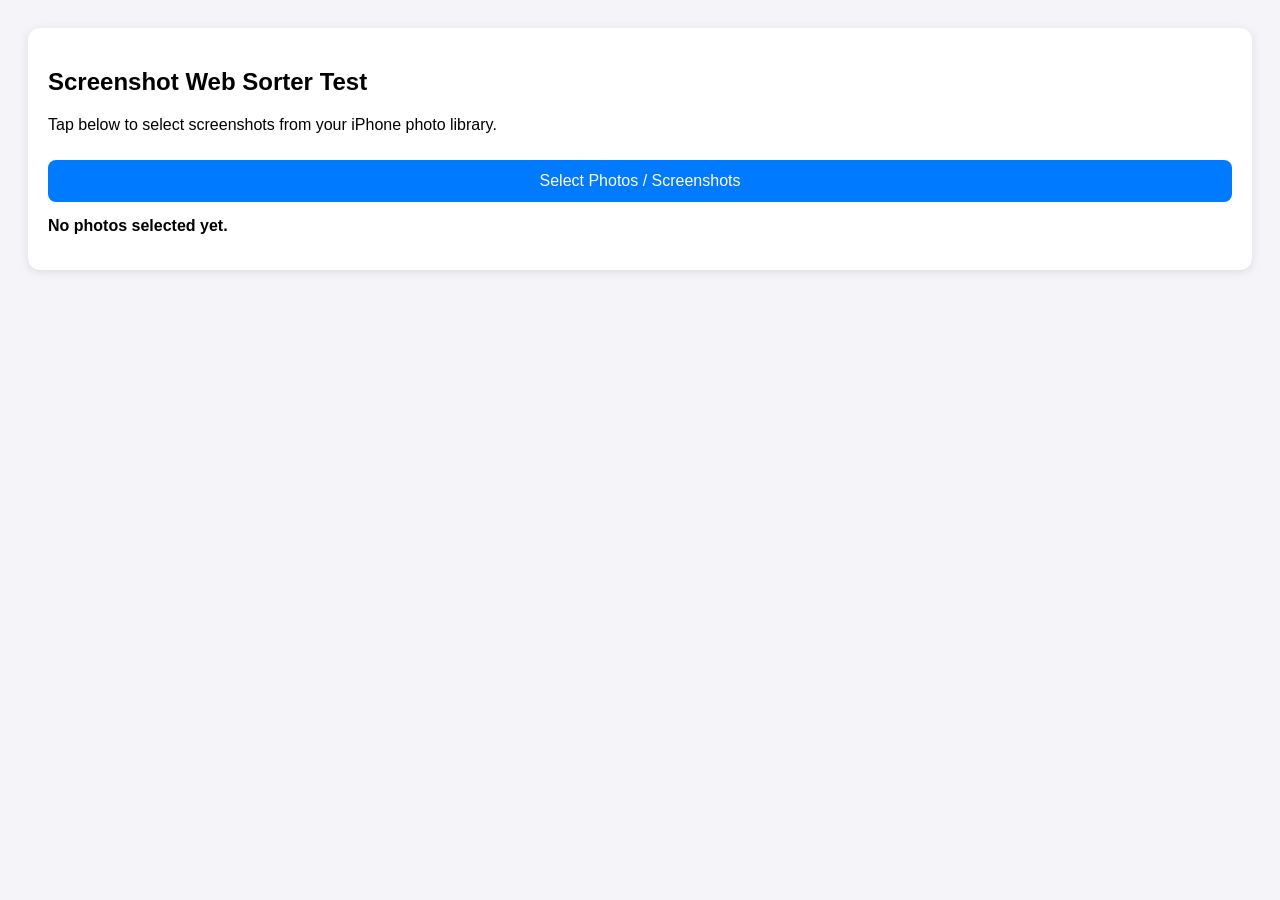
<file: index.html>
<!DOCTYPE html>
<html lang="en">
<head>
    <meta name="viewport" content="width=device-width, initial-scale=1.0">
    <title>iPhone Photo Access Test</title>
    <style>
        body { font-family: -apple-system, BlinkMacSystemFont, sans-serif; padding: 20px; background: #f4f4f9; }
        .card { background: white; padding: 20px; border-radius: 12px; box-shadow: 0 2px 10px rgba(0,0,0,0.1); }
        button { background: #007AFF; color: white; border: none; padding: 12px 20px; font-size: 16px; border-radius: 8px; width: 100%; margin-top: 10px; }
        .stats { margin-top: 15px; font-weight: bold; }
        #preview { display: flex; flex-wrap: wrap; gap: 8px; margin-top: 15px; }
        #preview img { width: 80px; height: 80px; object-fit: cover; border-radius: 6px; }
    </style>
</head>
<body>

<div class="card">
    <h2>Screenshot Web Sorter Test</h2>
    <p>Tap below to select screenshots from your iPhone photo library.</p>
    
    <!-- Hidden File Input -->
    <input type="file" id="photoInput" accept="image/*" multiple style="display: none;">
    
    <!-- Trigger Button -->
    <button onclick="document.getElementById('photoInput').click()">Select Photos / Screenshots</button>

    <div class="stats" id="status">No photos selected yet.</div>
    <div id="preview"></div>
</div>

<script>
    const photoInput = document.getElementById('photoInput');
    const status = document.getElementById('status');
    const preview = document.getElementById('preview');

    photoInput.addEventListener('change', (event) => {
        const files = event.target.files;
        const count = files.length;

        if (count === 0) {
            status.innerText = "No photos selected.";
            return;
        }

        // Calculate total file size
        let totalBytes = 0;
        for (let file of files) {
            totalBytes += file.size;
        }
        const totalMB = (totalBytes / (1024 * 1024)).toFixed(2);

        // Update the status text
        status.innerHTML = `
            Success!<br>
            <strong>Photos Selected:</strong> ${count}<br>
            <strong>Total Size:</strong> ${totalMB} MB
        `;

        // Render thumbnails (limit to first 20 so browser doesn't freeze)
        preview.innerHTML = '';
        const limit = Math.min(count, 20);
        for (let i = 0; i < limit; i++) {
            const img = document.createElement('img');
            img.src = URL.createObjectURL(files[i]);
            preview.appendChild(img);
        }
    });
</script>

</body>
</html>
</file>
